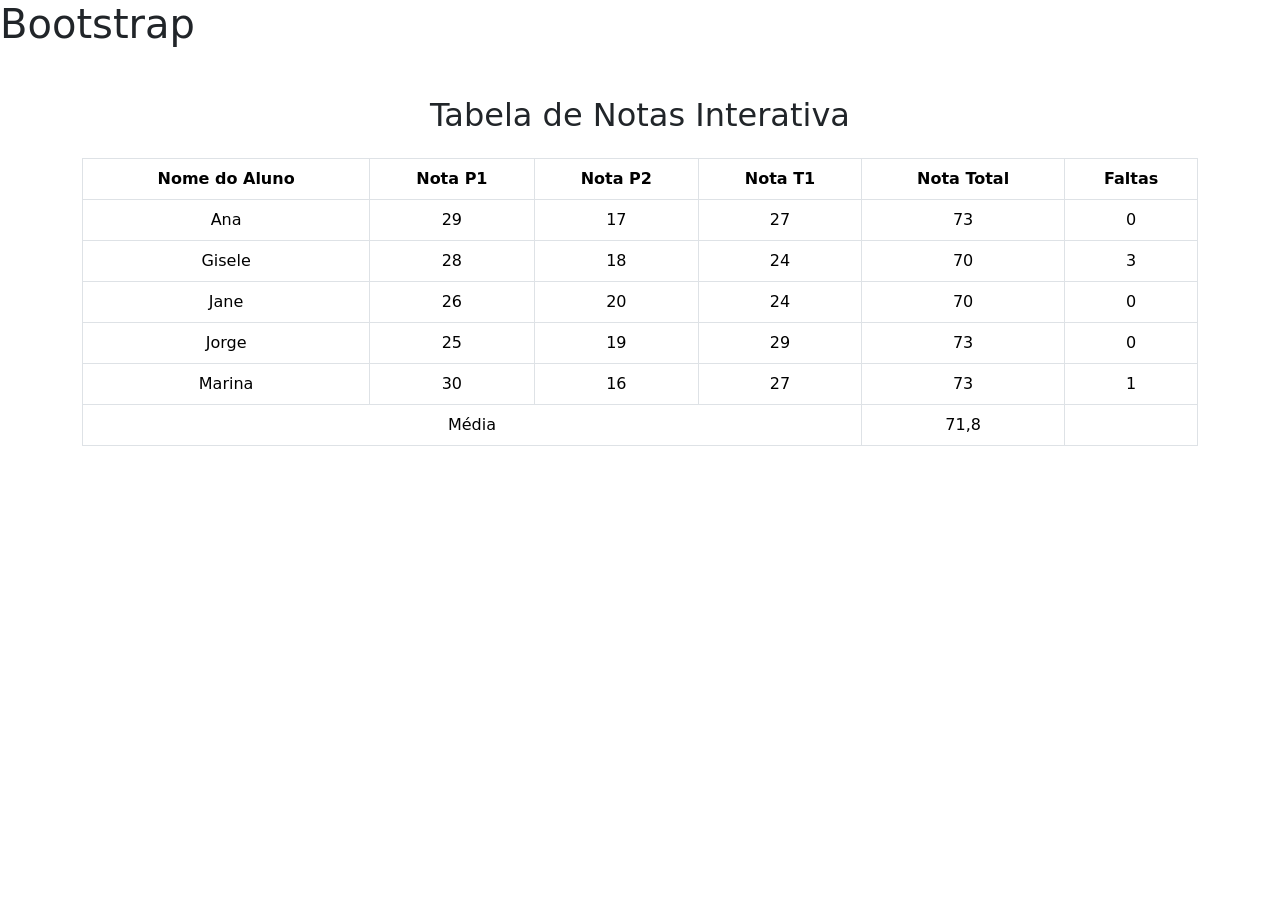
<file: tabela/index.html>
<!DOCTYPE html>
<html lang="en">

<head>
  <meta charset="utf-8" />
  <meta name="viewport" content="width=device-width, initial-scale=1" />
  <title>Bootstrap demo</title>
  <link href="https://cdn.jsdelivr.net/npm/bootstrap@5.3.0-alpha1/dist/css/bootstrap.min.css" rel="stylesheet">
  <style>
    .table-custom thead {
      background-color: #003366;
      color: white;
    }

    .table-custom tbody tr:nth-child(even) {
      background-color: #e0e7f3;
    }

    .table-custom tfoot tr {
      background-color: #ff5722;
      color: white;
    }

    td {
      cursor: pointer;
    }

    td:hover {
      background-color: #f0f0f0;
    }
    tr:hover { 
      background-color: #ffffff !important; 
      color: #FF4500; 
      font-weight: bold;
      font-size: 1.5rem; 
    }
    
  </style>
</head>

<body>
  <h1>Bootstrap</h1>

  <div class="container mt-5">
    <h2 class="text-center mb-4">Tabela de Notas Interativa</h2>
    <table class="table table-bordered table-custom text-center">
      <thead>
        <tr>
          <th>Nome do Aluno</th>
          <th>Nota P1</th>
          <th>Nota P2</th>
          <th>Nota T1</th>
          <th>Nota Total</th>
          <th>Faltas</th>
        </tr>
      </thead>
      <tbody>
        <tr>
          <td onclick="mostrarMensagem('Aluno: Ana')">Ana</td>
          <td onclick="mostrarMensagem('Nota P1 de Ana: 29')">29</td>
          <td onclick="mostrarMensagem('Nota P2 de Ana: 17')">17</td>
          <td onclick="mostrarMensagem('Nota T1 de Ana: 27')">27</td>
          <td onclick="mostrarMensagem('Nota Total de Ana: 73')">73</td>
          <td onclick="mostrarMensagem('Faltas de Ana: 0')">0</td>
        </tr>
        <tr>
          <td onclick="mostrarMensagem('Aluno: Gisele')">Gisele</td>
          <td onclick="mostrarMensagem('Nota P1: 29')">28</td>
          <td onclick="mostrarMensagem('Nota P2: 18')">18</td>
          <td onclick="mostrarMensagem('Nota T1: 24')">24</td>
          <td onclick="mostrarMensagem('Nota Total de:Gisele: 70')">70</td>
          <td onclick="mostrarMensagem('Faltas de Gisele: 3')">3</td>
        </tr>
        <tr>
          <td onclick="mostrarMensagem('Aluno: Jane')">Jane</td>
          <td onclick="mostrarMensagem('Nota P1: 26')">26</td>
          <td onclick="mostrarMensagem('Nota P2: 20')">20</td>
          <td onclick="mostrarMensagem('Nota T1: 24')">24</td>
          <td onclick="mostrarMensagem('Nota Total de Jane: 70')">70</td>
          <td onclick="mostrarMensagem('Faltas de Jane: 0')">0</td>
        </tr>
        <tr>
          <td onclick="mostrarMensagem('Aluno: Jorge')">Jorge</td>
          <td onclick="mostrarMensagem('Nota P1 de Jorge: 25')">25</td>
          <td onclick="mostrarMensagem('Nota P2 de Jorge: 19')">19</td>
          <td onclick="mostrarMensagem('Nota T1 de Jorge: 29')">29</td>
          <td onclick="mostrarMensagem('Nota Total de Jorge: 73')">73</td>
          <td onclick="mostrarMensagem('Faltas de Jorge: 0')">0</td>
        </tr>
        <tr>
          <td onclick="mostrarMensagem('Aluno:Marina')">Marina</td>
          <td onclick="mostrarMensagem('Nota P1 de Marina: 30')">30</td>
          <td onclick="mostrarMensagem('Nota P2 de Marina: 16')">16</td>
          <td onclick="mostrarMensagem('Nota T1 de Marina: 27')">27</td>
          <td onclick="mostrarMensagem('Nota Total de Marina: 73')">73</td>
          <td onclick="mostrarMensagem('Faltas de Marina:1')">1</td>
        </tr>
      </tbody>
      <tfoot>
        <tr>
          <td colspan="4" onclick="mostrarMensagem('Média geral das notas')">Média</td>
          <td onclick="mostrarMensagem('Média das notas: 71,8')">71,8</td>
          <td></td>
        </tr>
      </tfoot>
    </table>
  </div>
  <script src="https://cdn.jsdelivr.net/npm/bootstrap@5.3.0-alpha1/dist/js/bootstrap.bundle.min.js"></script>
  <script>
    function mostrarMensagem(mensagem) {
      alert(mensagem);
    }
  </script>

</body>

</html>
</file>
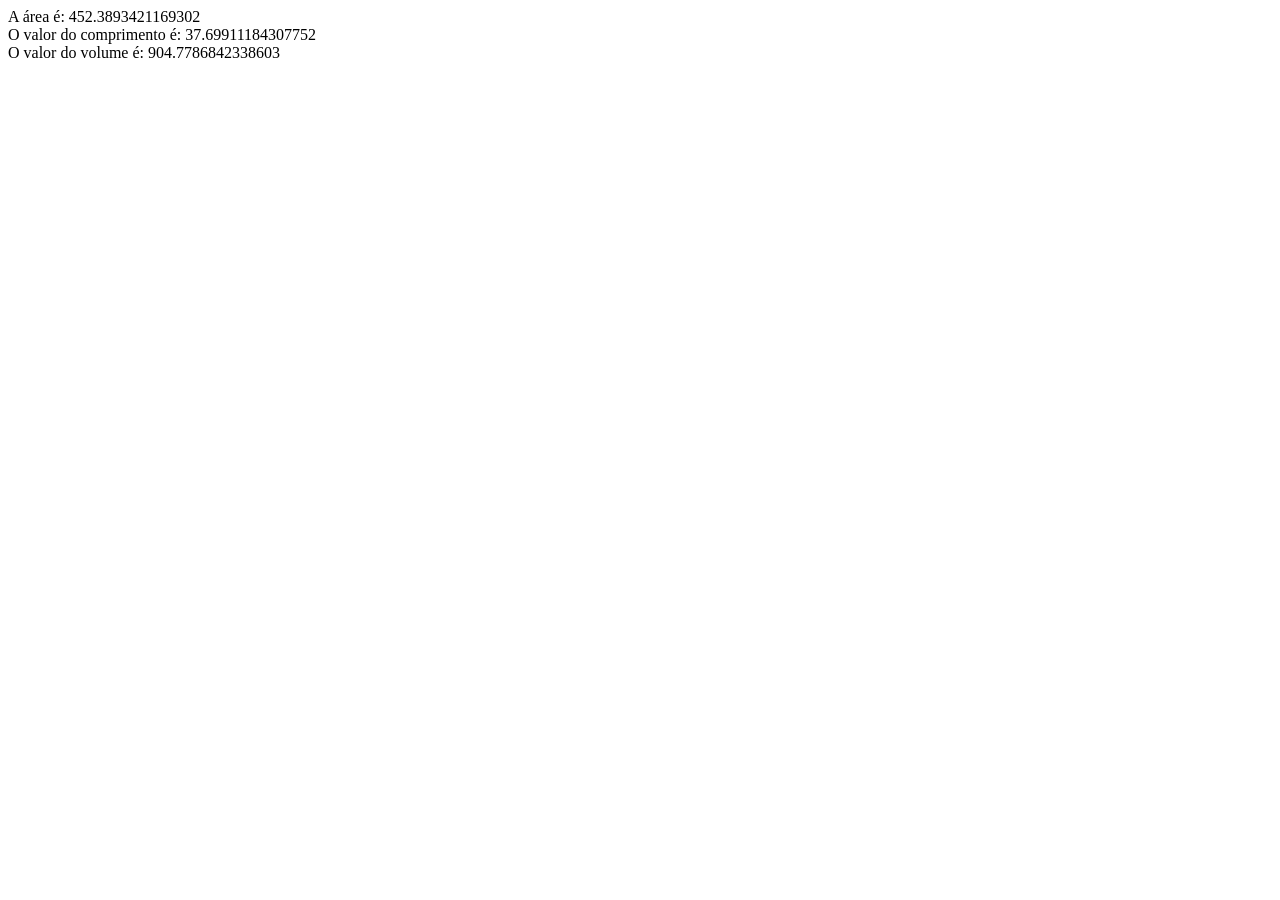
<file: atv. JS/esfera.html>
<!DOCTYPE html>
<html lang="en">
  <head>
    <meta charset="UTF-8" />
    <meta name="viewport" content="width=device-width, initial-scale=1.0" />
    <title>Document</title>
  </head>
  <body>
    <script>
      class Esfera {
        constructor(raio, area, comprimento, volume) {
          this.area = area;
          this.raio = raio;
          this.comprimento = comprimento;
          this.volume = volume;
        }
        calculoArea() {
          return 4 * Math.PI * Math.pow(this.raio, 2);
        }
        calculoComprimento() {
          return 2 * Math.PI * this.raio;
        }
        calculoVolume() {
          return (4 / 3) * Math.PI * Math.pow(this.raio, 3);
        }
      }

      var esfera = new Esfera(6);

      var area = esfera.calculoArea();
      var volume = esfera.calculoVolume();
      var comprimento = esfera.calculoComprimento();

      console.log("A área é: " + area + "<br>");
      console.log("O valor do comprimento é: " + comprimento + "<br>");
      console.log("O valor do volume é: " + volume + "<br>");

      document.write("A área é: " + area + "<br>");
      document.write("O valor do comprimento é: " + comprimento + "<br>");
      document.write("O valor do volume é: " + volume + "<br>");
    </script>
  </body>
</html>
</file>
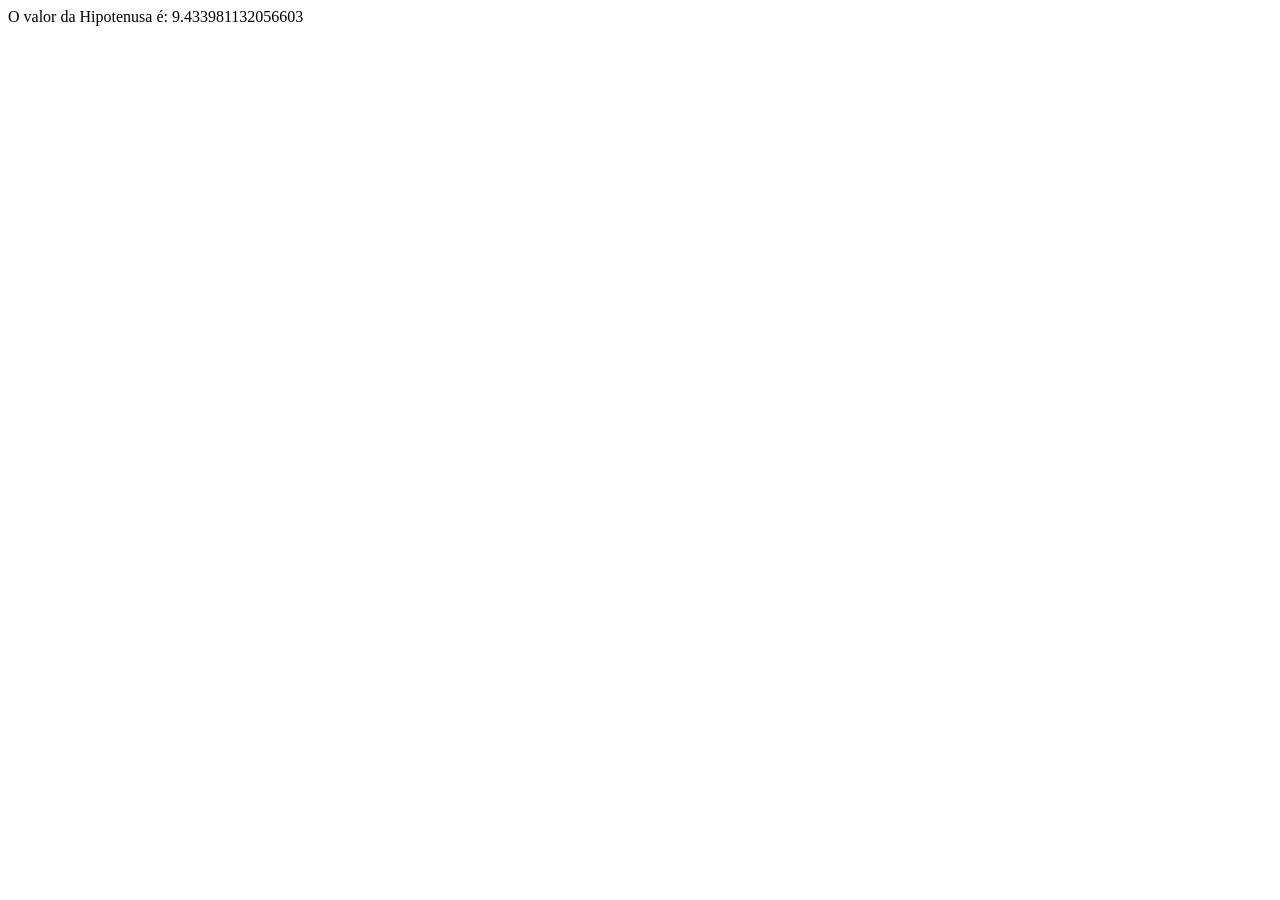
<file: atv. JS/pitagoras.html>
<!DOCTYPE html>
<html lang="en">
  <head>
    <meta charset="UTF-8" />
    <meta name="viewport" content="width=device-width, initial-scale=1.0" />
    <title>Document</title>
  </head>
  <body>
    <script>
      class Triangulo {
        constructor(lado01, lado02, lado03) {
          this.cat01 = lado01;
          this.cat02 = lado02;
        }
        calculo() {
          return Math.sqrt(Math.pow(this.cat01, 2) + Math.pow(this.cat02, 2));
        }
      }
      var triangulo = new Triangulo(8, 5);
      var hip = triangulo.calculo();

      console.log("O valor da Hipotenusa é: " + hip);
      document.write("O valor da Hipotenusa é: " + hip);
    </script>
  </body>
</html>
</file>
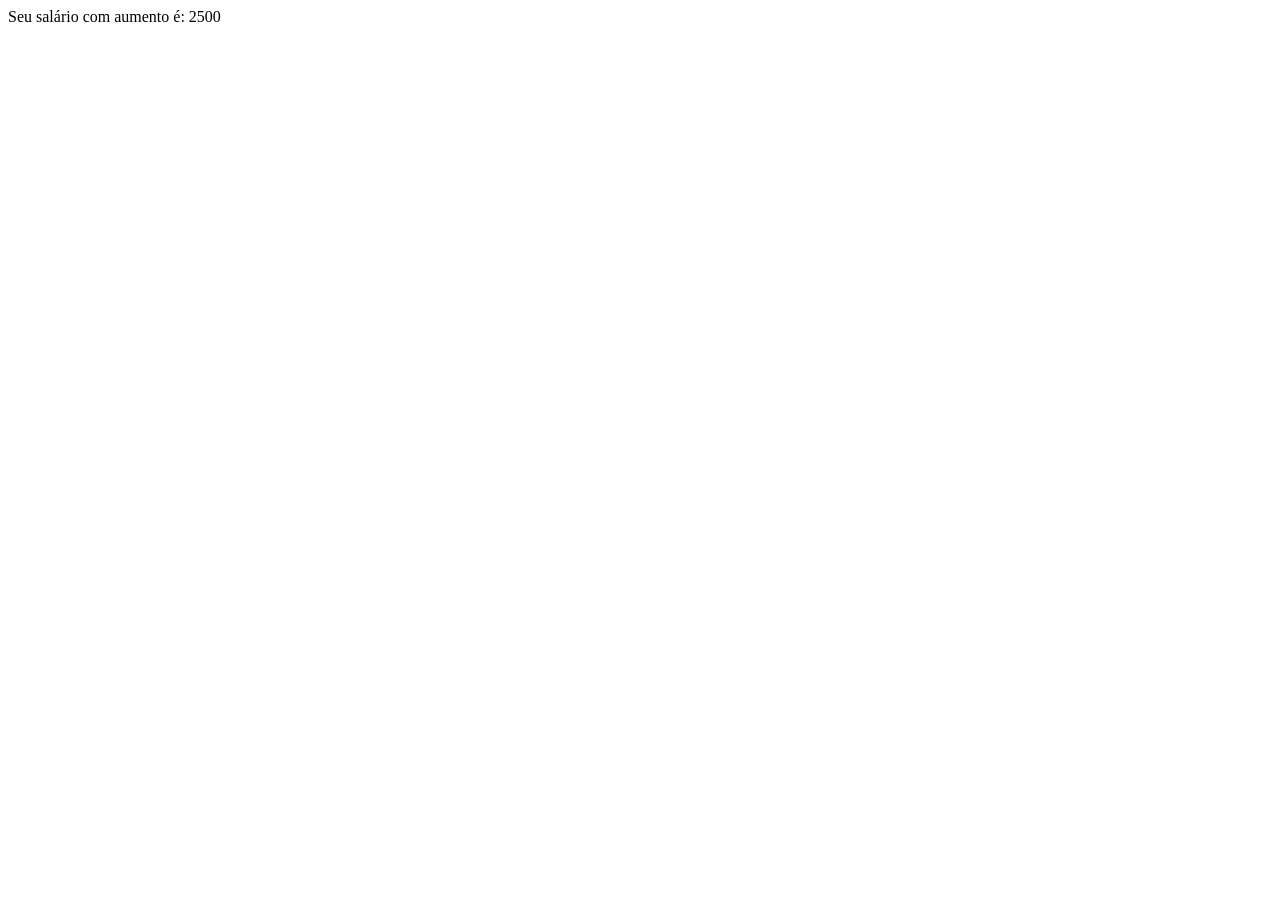
<file: atv. JS/salário.html>
<!DOCTYPE html>
<html lang="en">
  <head>
    <meta charset="UTF-8" />
    <meta name="viewport" content="width=device-width, initial-scale=1.0" />
    <title>Document</title>
  </head>
  <body>
    <script>
      class Salario {
        constructor(salario, aumento) {
          this.salarioInicial = salario;
          this.aumento = aumento = 0.25;
        }
        calculo() {
          return this.salarioInicial + this.salarioInicial * this.aumento;
        }
      }
      var salario = new Salario(2000);
      var valorAumento = salario.calculo();

      console.log("Seu salário com aumento é: " + valorAumento);
      document.write("Seu salário com aumento é: " + valorAumento);
    </script>
  </body>
</html>
</file>
